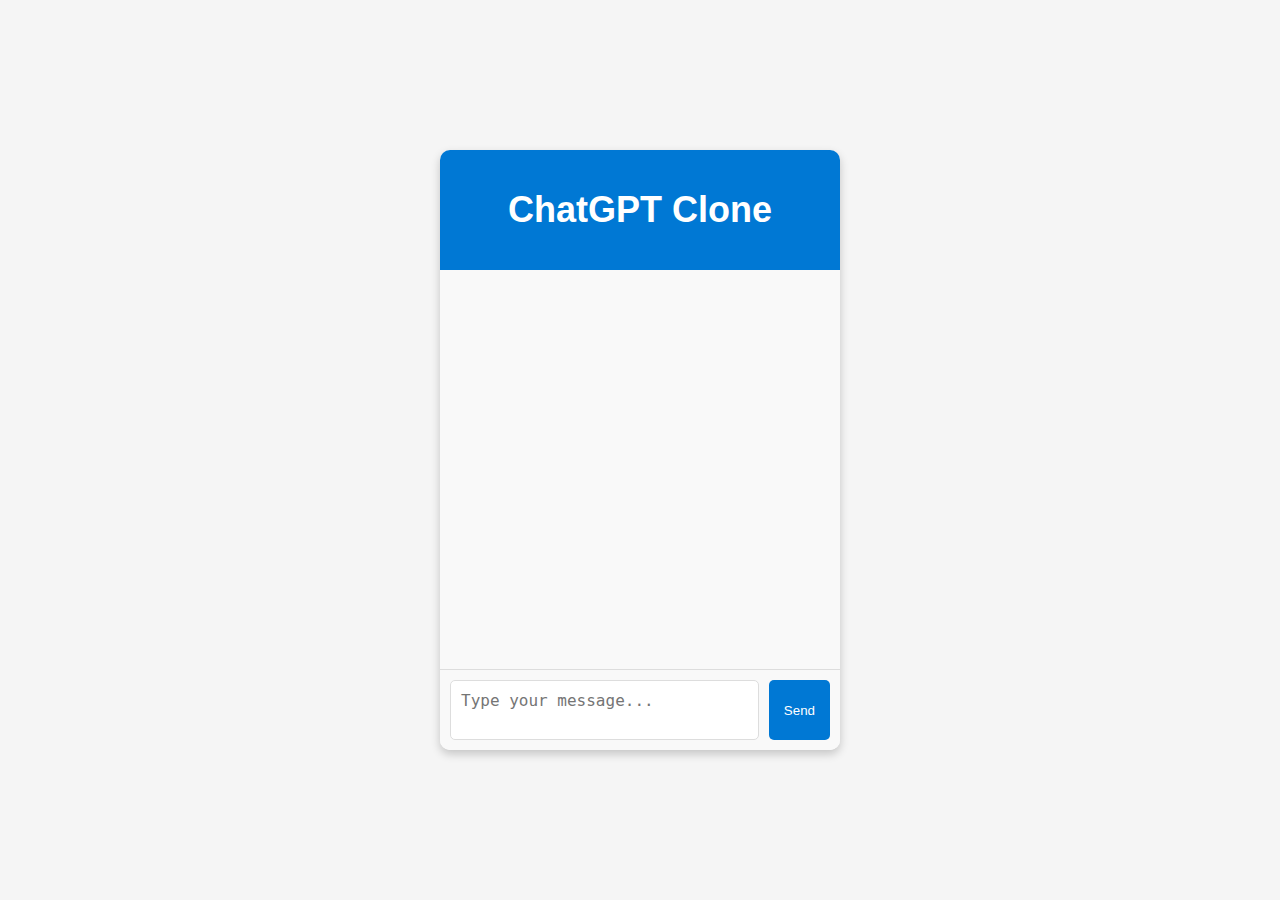
<file: chatbot_web_clone/index.html>
<!DOCTYPE html>
<html lang="en">
<head>
    <meta charset="UTF-8">
    <meta name="viewport" content="width=device-width, initial-scale=1.0">
    <title>ChatGPT Clone</title>
    <link rel="stylesheet" href="style.css">
</head>
<body>
    <div class="chat-container">
        <header class="chat-header">
            <h1>ChatGPT Clone</h1>
        </header>
        <div class="chat-messages" id="chat-messages">
            <!-- Messages will appear here -->
        </div>
        <div class="chat-input">
            <textarea id="user-input" placeholder="Type your message..." rows="2"></textarea>
            <button id="send-btn">Send</button>
        </div>
    </div>
    <script src="script.js"></script>
</body>
</html>
</file>
<file: chatbot_web_clone/style.css>
body {
  font-family: Arial, sans-serif;
  background-color: #f5f5f5;
  margin: 0;
  padding: 0;
  display: flex;
  justify-content: center;
  align-items: center;
  height: 100vh;
}

.chat-container {
  width: 400px;
  height: 600px;
  background-color: #fff;
  border-radius: 10px;
  box-shadow: 0 4px 10px rgba(0, 0, 0, 0.2);
  display: flex;
  flex-direction: column;
  overflow: hidden;
}

.chat-header {
  background-color: #0078d4;
  color: #fff;
  text-align: center;
  padding: 15px;
  font-size: 18px;
}

.chat-messages {
  flex: 1;
  padding: 10px;
  overflow-y: auto;
  background-color: #f9f9f9;
}

.chat-messages .message {
  margin: 10px 0;
  padding: 10px;
  border-radius: 5px;
  max-width: 70%;
}

.message.user {
  background-color: #0078d4;
  color: white;
  align-self: flex-end;
}

.message.bot {
  background-color: #eaeaea;
  align-self: flex-start;
}

.chat-input {
  display: flex;
  padding: 10px;
  border-top: 1px solid #ddd;
  background-color: #f9f9f9;
}

#user-input {
  flex: 1;
  resize: none;
  padding: 10px;
  font-size: 16px;
  border: 1px solid #ddd;
  border-radius: 5px;
}

#send-btn {
  background-color: #0078d4;
  color: white;
  border: none;
  padding: 10px 15px;
  margin-left: 10px;
  border-radius: 5px;
  cursor: pointer;
}

#send-btn:hover {
  background-color: #005bb5;
}
</file>
